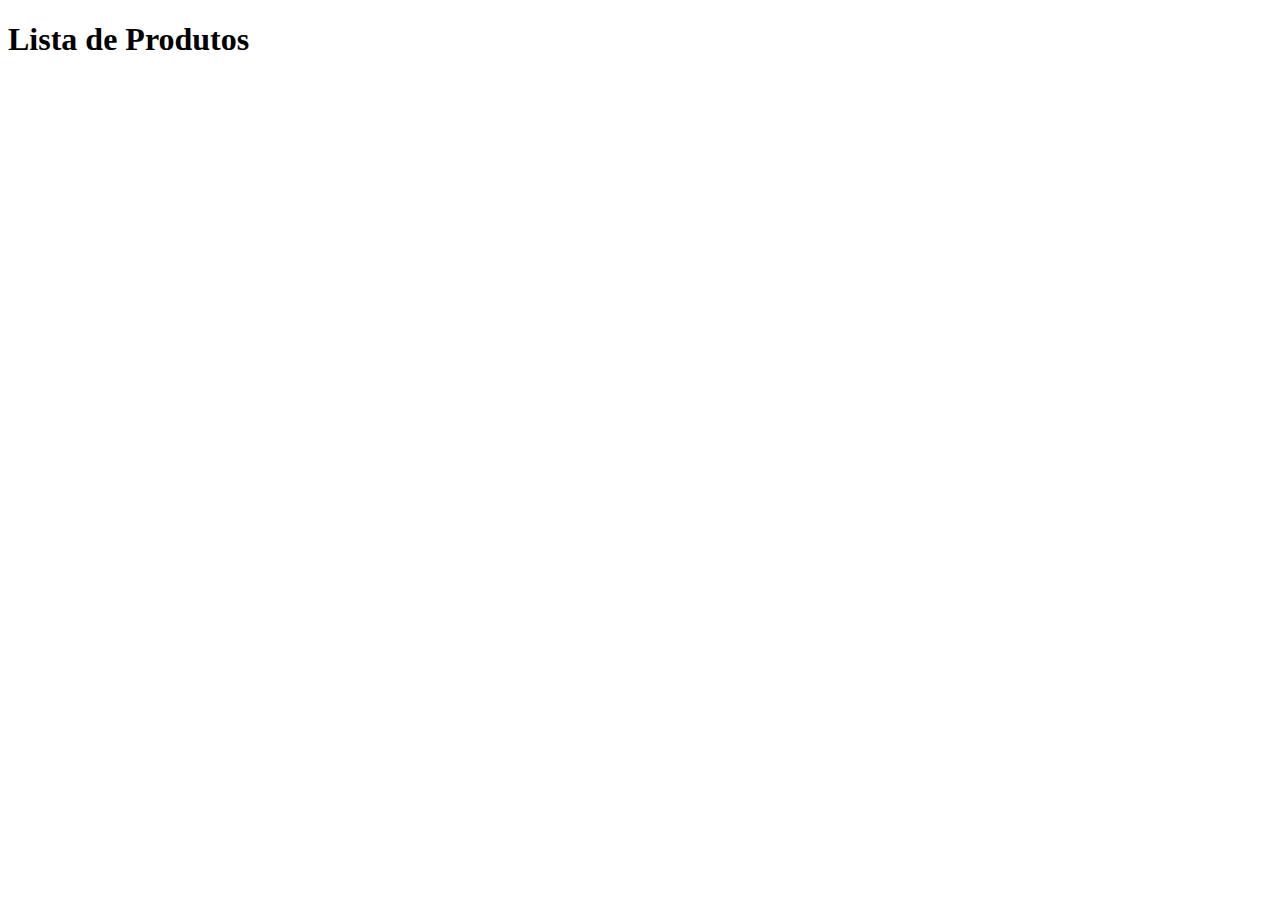
<file: femininos.html>
<!DOCTYPE html>
<html lang="pt-BR">
<head>
    <meta charset="UTF-8">
    <meta name="viewport" content="width=device-width, initial-scale=1.0">
    <title>Carregar JSON</title>
</head>
<body>
    <h1>Lista de Produtos</h1>
    <ul id="produtos"></ul>

    <script>
        // Função para carregar o arquivo JSON
        fetch('data.json')
            .then(response => {
                if (!response.ok) {
                    throw new Error('Erro ao carregar o arquivo JSON');
                }
                return response.json();
            })
            .then(data => {
                const listaProdutos = document.getElementById('produtos');
                data.produtos.forEach(produto => {
                    const li = document.createElement('li');
                    li.textContent = `${produto.nome} - R$ ${produto.preco.toFixed(2)}`;
                    listaProdutos.appendChild(li);
                });
            })
            .catch(error => {
                console.error('Erro:', error);
            });
    </script>
</body>
</html>
</file>
